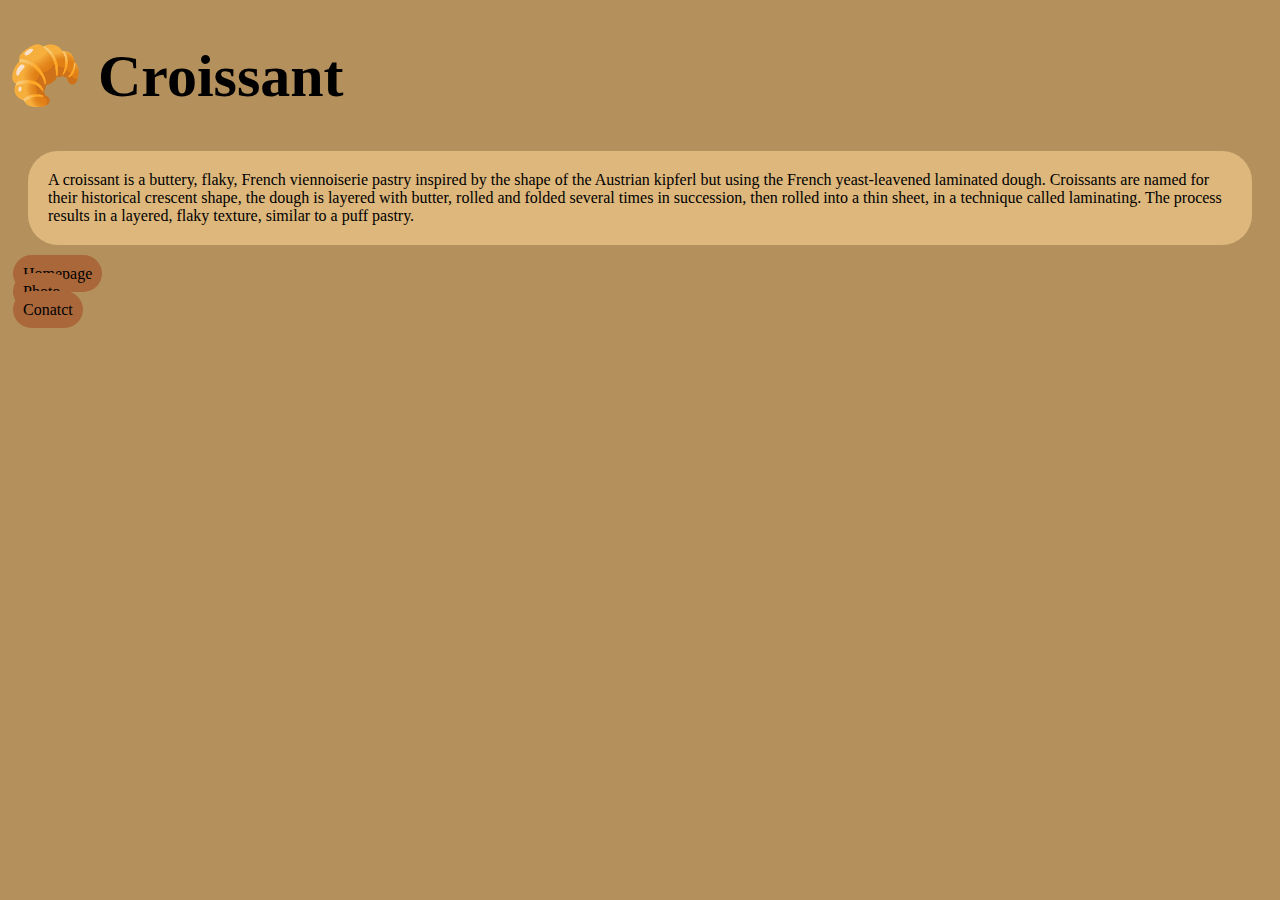
<file: index.html>
<!DOCTYPE html>
<html lang="en">
  <head>
    <meta charset="UTF-8" />
    <meta http-equiv="X-UA-Compatible" content="IE=edge" />
    <meta name="viewport" content="width=device-width, initial-scale=1.0" />
    <title>🥐 Croissant - the best pastry</title>
    <meta
      name="description"
      content="Croissant - what is Croissant, how it looks like and more information"
    />
    <link
      href="https://cdn.jsdelivr.net/npm/bootstrap@5.2.1/dist/css/bootstrap.min.css"
      rel="stylesheet"
      integrity="sha384-iYQeCzEYFbKjA/T2uDLTpkwGzCiq6soy8tYaI1GyVh/UjpbCx/TYkiZhlZB6+fzT"
      crossorigin="anonymous"
    />
    <link rel="stylesheet" href="/style/app.css" />
  </head>
  <body>
    <h1 class="text-center p-5">🥐 Croissant</h1>
    <p>
      A croissant is a buttery, flaky, French viennoiserie pastry inspired by
      the shape of the Austrian kipferl but using the French yeast-leavened
      laminated dough. Croissants are named for their historical crescent shape,
      the dough is layered with butter, rolled and folded several times in
      succession, then rolled into a thin sheet, in a technique called
      laminating. The process results in a layered, flaky texture, similar to a
      puff pastry.
    </p>
    <div class="container p-4">
      <div class="row">
        <div class="col-4">
          <a class="link" href="/index.html">Homepage</a>
        </div>
        <div class="col-4">
          <a class="link" href="/photo.html"> Photo </a>
        </div>
        <div class="col-4">
          <a class="link" href="/contact.html">Conatct</a>
        </div>
      </div>
    </div>
  </body>
</html>
</file>
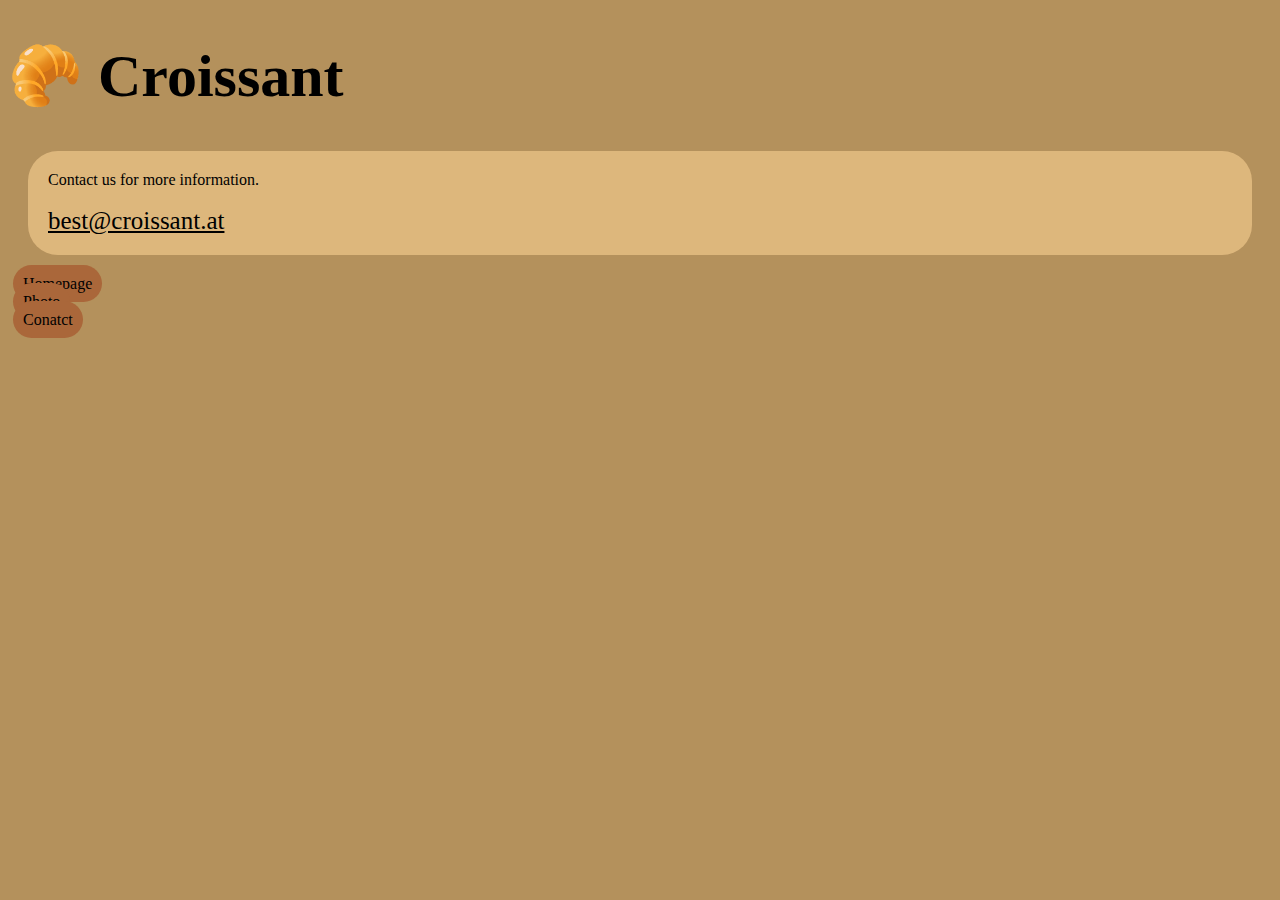
<file: contact.html>
<!DOCTYPE html>
<html lang="en">
  <head>
    <meta charset="UTF-8" />
    <meta http-equiv="X-UA-Compatible" content="IE=edge" />
    <meta name="viewport" content="width=device-width, initial-scale=1.0" />
    <title>🥐 Croissant- more information</title>
    <link
      href="https://cdn.jsdelivr.net/npm/bootstrap@5.2.1/dist/css/bootstrap.min.css"
      rel="stylesheet"
      integrity="sha384-iYQeCzEYFbKjA/T2uDLTpkwGzCiq6soy8tYaI1GyVh/UjpbCx/TYkiZhlZB6+fzT"
      crossorigin="anonymous"
    />
    <link rel="stylesheet" href="/style/app.css" />
  </head>
  <body>
    <h1 class="text-center p-5">🥐 Croissant</h1>
    <p class="text-center">
      Contact us for more information.
      <br />
      <br />
      <a href="mailto:best@croissant.at" class="text-center email"
        >best@croissant.at</a
      >
    </p>

    <div class="container p-4">
      <div class="row">
        <div class="col-4">
          <a class="link" href="/index.html">Homepage</a>
        </div>
        <div class="col-4">
          <a class="link" href="/photo.html">Photo</a>
        </div>
        <div class="col-4">
          <a class="link" href="/contact.html">Conatct</a>
        </div>
      </div>
    </div>
  </body>
</html>
</file>
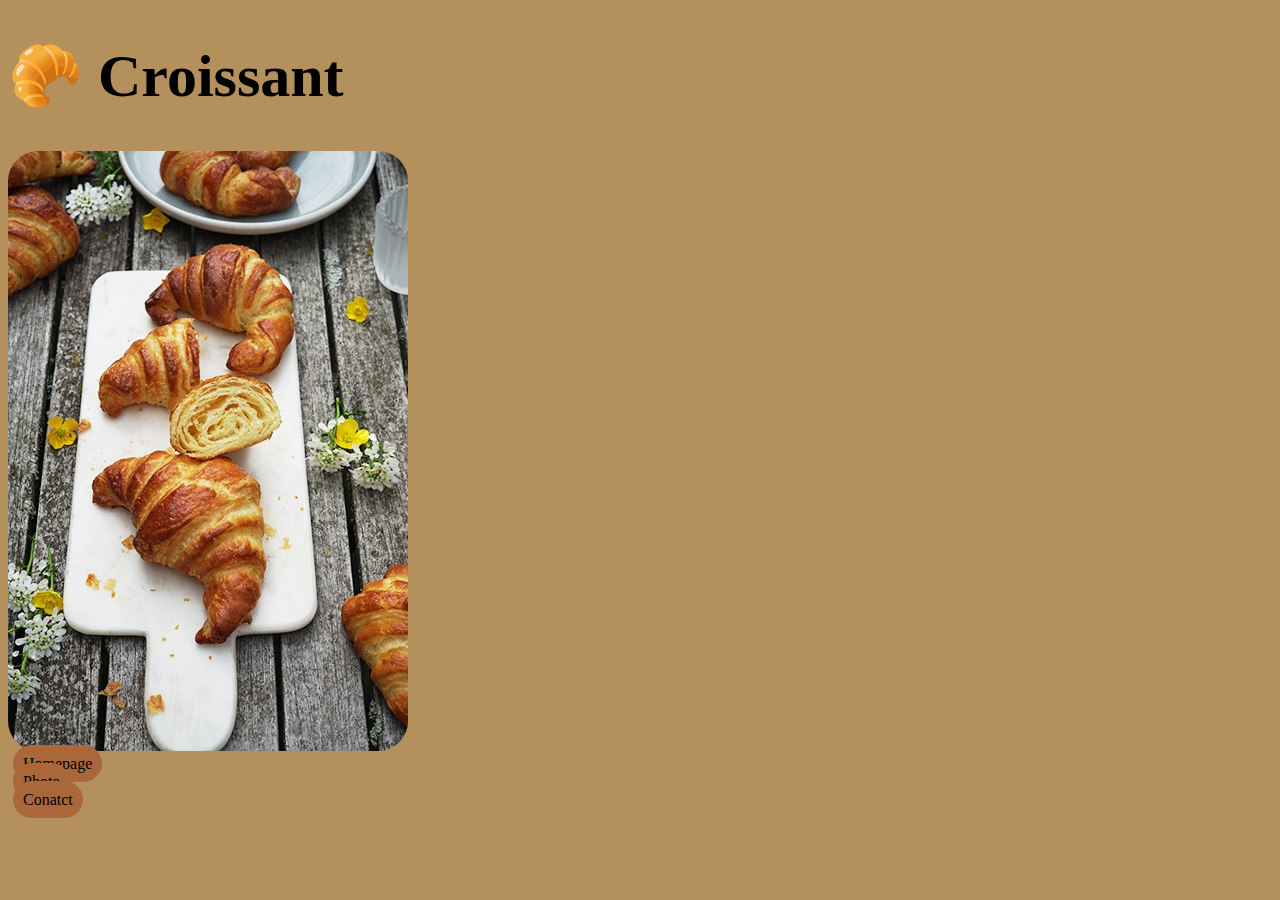
<file: photo.html>
<!DOCTYPE html>
<html lang="en">
  <head>
    <meta charset="UTF-8" />
    <meta http-equiv="X-UA-Compatible" content="IE=edge" />
    <meta name="viewport" content="width=device-width, initial-scale=1.0" />
    <title>🥐 Croissant - photo</title>
    <link
      href="https://cdn.jsdelivr.net/npm/bootstrap@5.2.1/dist/css/bootstrap.min.css"
      rel="stylesheet"
      integrity="sha384-iYQeCzEYFbKjA/T2uDLTpkwGzCiq6soy8tYaI1GyVh/UjpbCx/TYkiZhlZB6+fzT"
      crossorigin="anonymous"
    />
    <link rel="stylesheet" href="/style/app.css" />
  </head>
  <body>
    <h1 class="text-center p-5">🥐 Croissant</h1>
    <img
      src="/images/DSC04067.jpg"
      alt="Croissant"
      class="mx-auto d-block p-4"
      title="Crossi croissant"
    />
    <div class="container p-3">
      <div class="row">
        <div class="col-4">
          <a class="link" href="/index.html">Homepage</a>
        </div>
        <div class="col-4">
          <a class="link" href="/photo.html">Photo</a>
        </div>
        <div class="col-4">
          <a class="link" href="/contact.html">Conatct</a>
        </div>
      </div>
    </div>
  </body>
</html>
</file>
<file: style/app.css>
body {
  background-color: rgb(180, 145, 92);
}
h1 {
  font-size: 60px;
}
p {
  margin: 20px;
  padding: 20px;
  color: black;
  text-decoration: none;
  background-color: rgba(223, 184, 126, 0.959);

  border-radius: 30px;
}
.link {
  margin: 5px;
  color: black;
  text-decoration: none;
  background-color: rgb(170, 103, 58);
  padding: 10px;
  border-radius: 30px;
}
.link:hover {
  color: white;
}
.email {
  color: black;
  font-size: 25px;
}
.email:hover {
  color: white;
}
img {
  border-radius: 30px;
}
</file>
